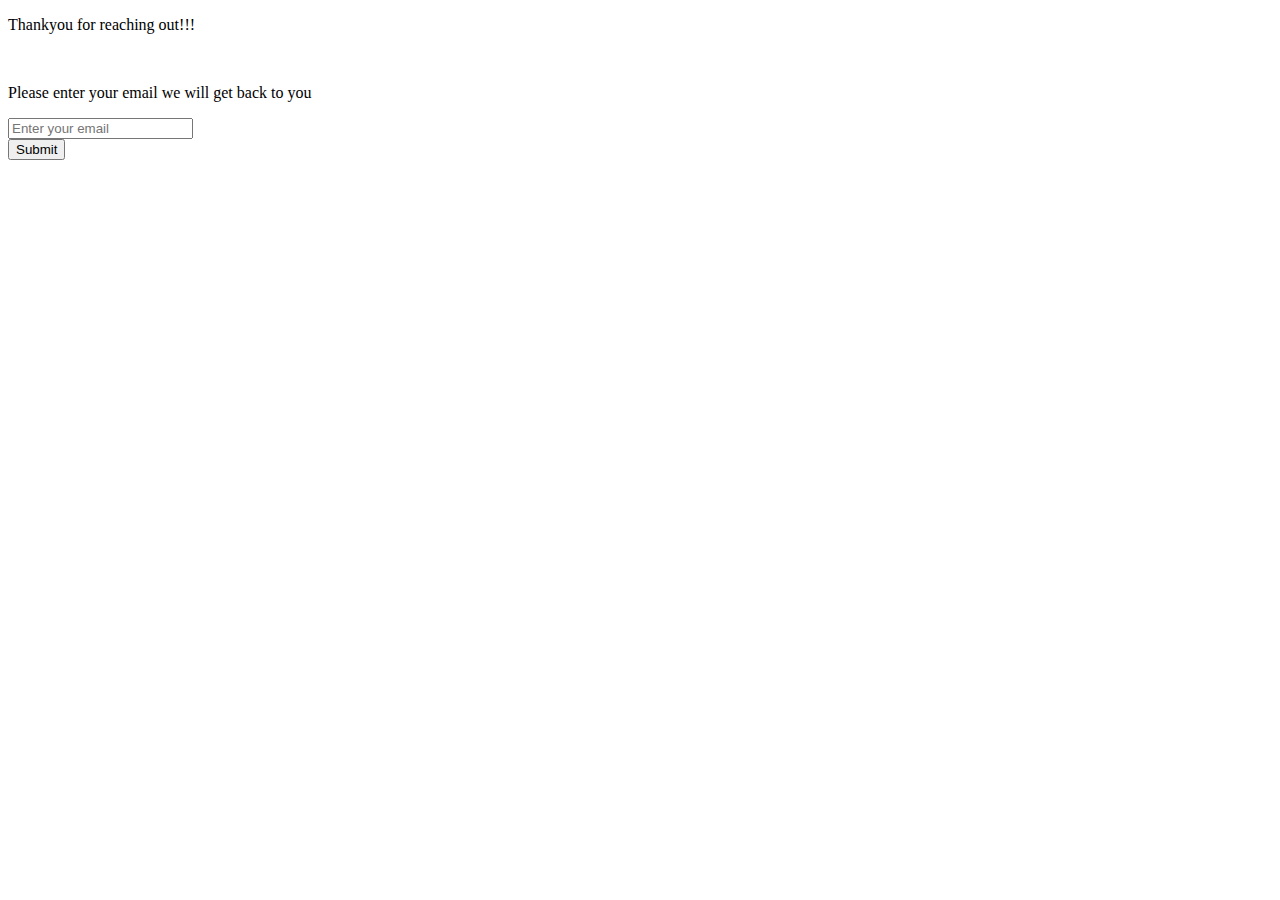
<file: contact.html>
<!DOCTYPE html>
<html lang="en" dir="ltr">
  <head>
    <meta charset="utf-8">
    <title></title>
  </head>
  <body>
    <div class="maindiv"></div>
    <p>Thankyou for reaching out!!!</p><br>
    <p>Please enter your email we will get back to you</p>
    <form action="index.html">
        <input type="email" placeholder="Enter your email"><br>
        <input type="submit" name="" id="">
    </form>
  </body>
</html>
</file>
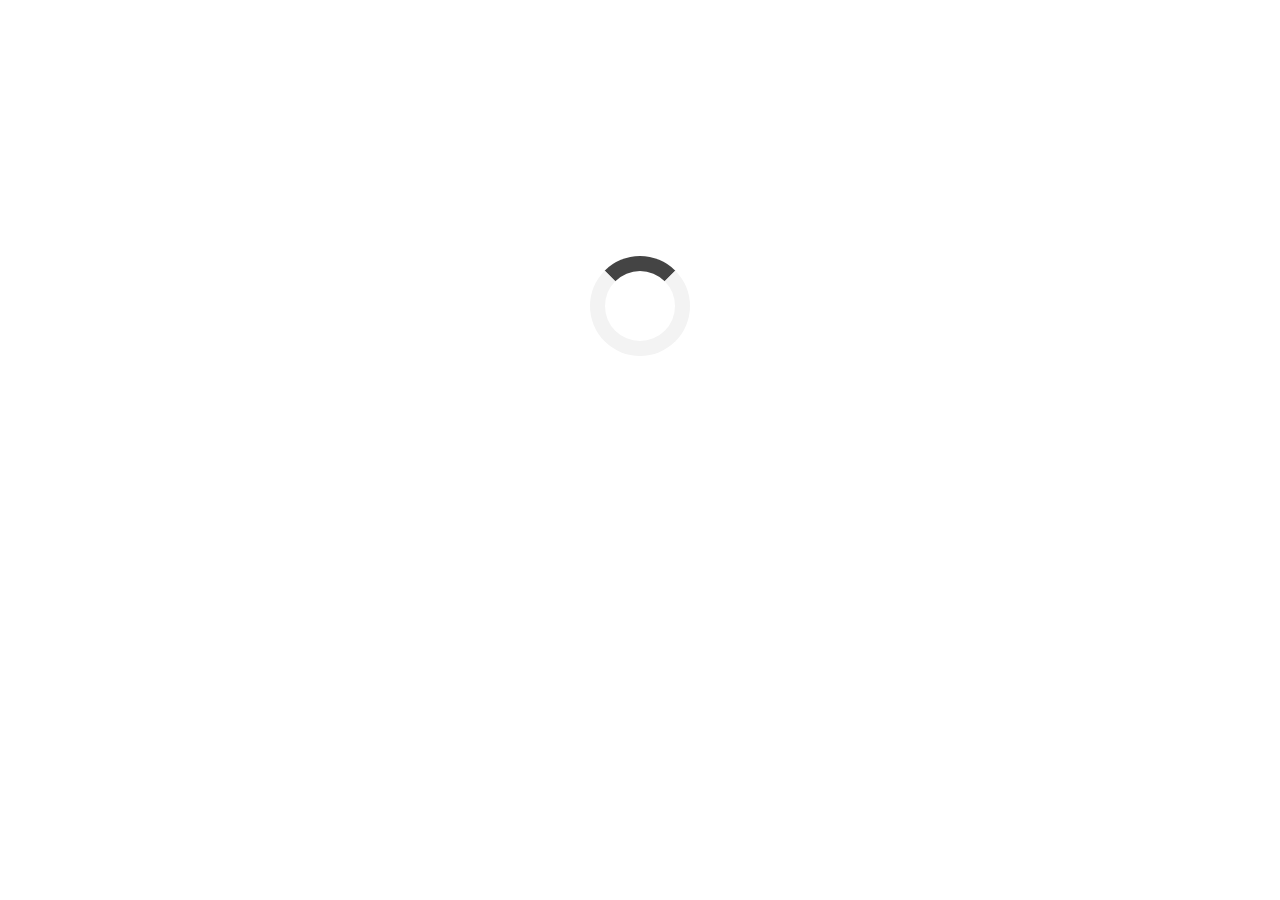
<file: loader.html>
<!DOCTYPE html>
<html lang="en" dir="ltr">
  <head>
    <meta charset="utf-8">
    <title></title>
    <link rel="stylesheet" href="styles/loader.css">
    <link href="https://fonts.googleapis.com/css2?family=Ubuntu&display=swap" rel="stylesheet">
  </head>
  <body>
    <div class="maindiv"></div>
    <div class="load">
       

    </div>
  </body>
</html>
</file>
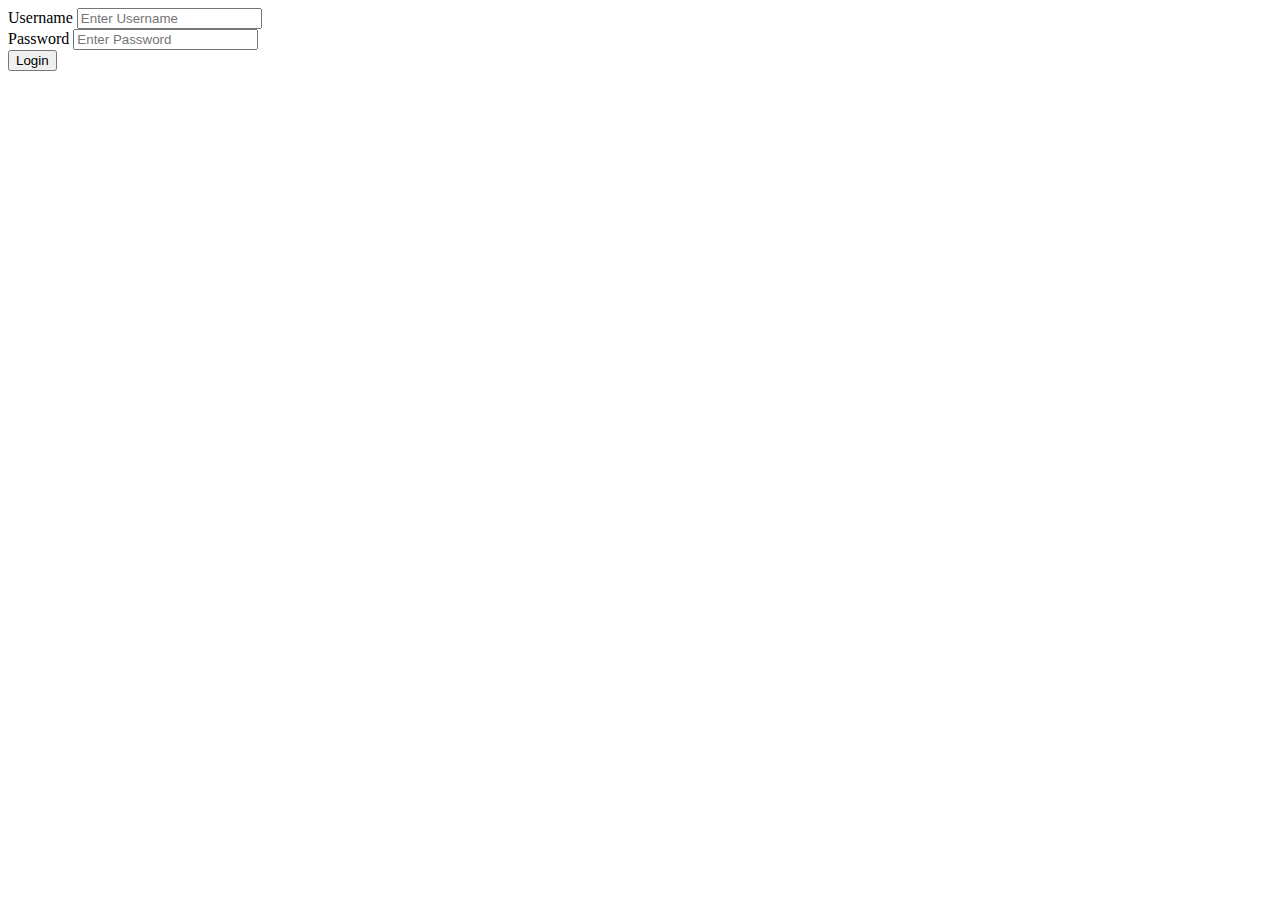
<file: login.html>
<!DOCTYPE html>
<html lang="en" dir="ltr">
  <head>
    <meta charset="utf-8">
    <title></title>
    <link href="https://fonts.googleapis.com/css2?family=Ubuntu&display=swap" rel="stylesheet">
  </head>
  <body>
    <div class="maindiv"></div>
    <form action="index.html" method="get">
        <label for="Username">Username</label>
        <input type="text" placeholder="Enter Username" name="Username" id="Username" required/>
        <br>
        <label for="password">Password</label>
        <input type="password" placeholder="Enter Password" name="password" id="password" required/>
        <br>
        <a href=""><input type="submit" value="Login"></a>
        
        
        
        
        




    </form>
  </body>
</html>
</file>
<file: styles/loader.css>
.load{
    width: 70px;
    height: 70px;
    /* background-color: green; */
    margin: auto auto auto auto;
    margin-top: 20%;
    border-radius: 50%;
    border-top: 15px solid #444444;
    border-left: 15px solid#f3f3f3;
    border-right: 15px solid#f3f3f3;
    border-bottom: 15px solid#f3f3f3;
    -webkit-animation: spin 2s linear infinite; /* Safari */
  animation: spin 1s linear infinite;

  
}
body{
      width: 100%;
        height: 100%;
        margin: 0px;
        /* background-color:  #e0e0e0; */
        font-family:  'Ubuntu', sans-serif;
    }
    /* .load {
        border: 16px solid #f3f3f3;
        border-radius: 50%;
        border-top: 16px solid #3498db;
        width: 120px;
        height: 120px;
        -webkit-animation: spin 2s linear infinite; 
        animation: spin 2s linear infinite;
      } */
      @-webkit-keyframes spin {
        0% { -webkit-transform: rotate(0deg); }
        100% { -webkit-transform: rotate(360deg); }
      }
</file>
